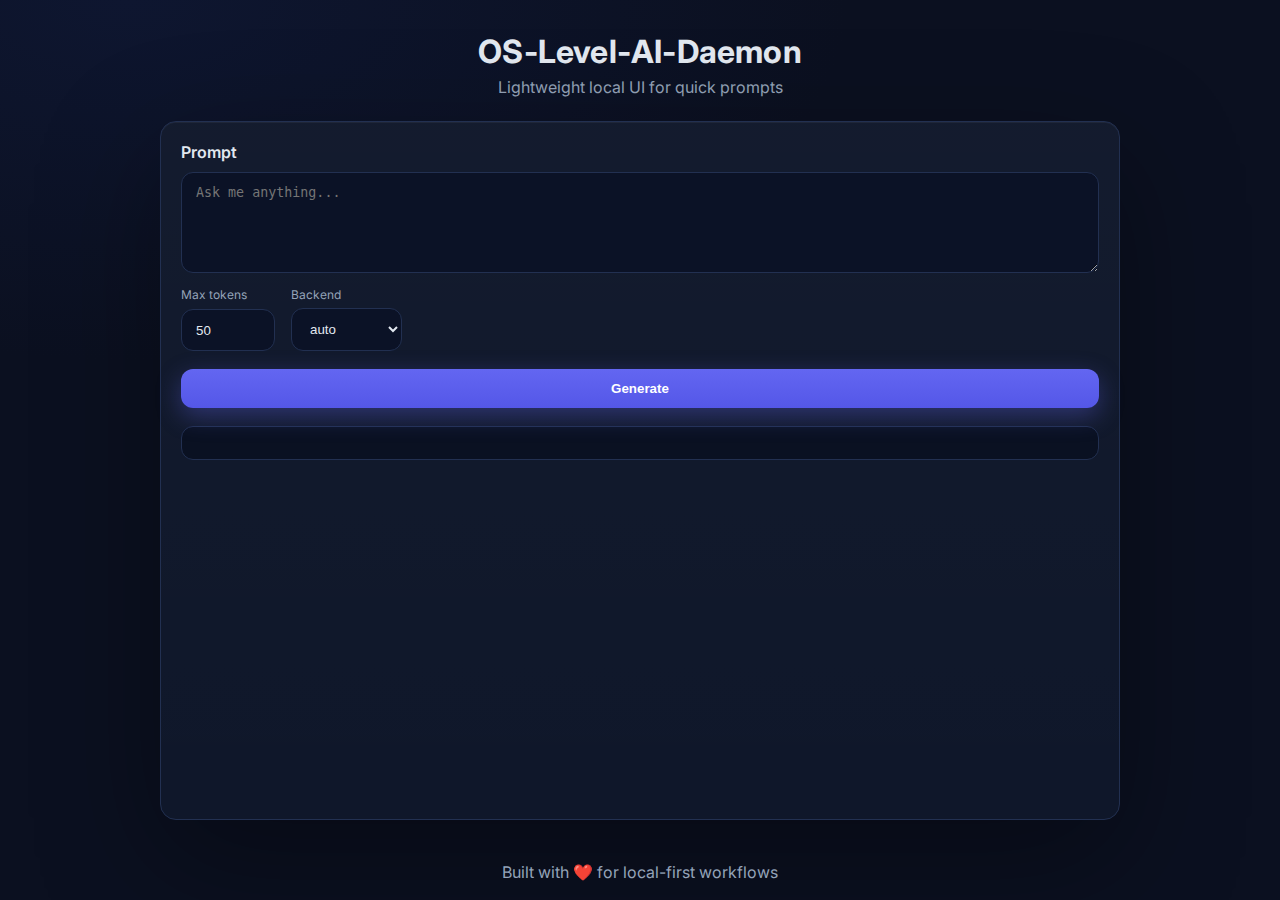
<file: web/index.html>
<!doctype html>
<html lang="en">
  <head>
    <meta charset="utf-8" />
    <meta name="viewport" content="width=device-width, initial-scale=1" />
    <title>OS-Level-AI-Daemon</title>
    <link rel="stylesheet" href="styles.css" />
  </head>
  <body>
    <div class="app">
      <header class="header">
        <h1>OS‑Level‑AI‑Daemon</h1>
        <p class="subtitle">Lightweight local UI for quick prompts</p>
      </header>

      <main class="panel">
        <form id="gen-form" class="form" autocomplete="off">
          <label class="label" for="prompt">Prompt</label>
          <textarea id="prompt" class="input" rows="5" placeholder="Ask me anything..." required></textarea>

          <div class="row">
            <div class="field">
              <label class="sublabel" for="max_tokens">Max tokens</label>
              <input id="max_tokens" class="input small" type="number" min="1" max="2048" value="50" />
            </div>
            <div class="field">
              <label class="sublabel" for="backend">Backend</label>
              <select id="backend" class="input small">
                <option value="auto" selected>auto</option>
                <option value="mock">mock</option>
                <option value="llama_cpp">llama_cpp</option>
                <option value="hf_api">hf_api</option>
                <option value="webui">webui</option>
                <option value="remote">remote</option>
              </select>
            </div>
          </div>

          <button class="btn" type="submit">Generate</button>
        </form>

        <section class="output" id="output"></section>
      </main>

      <footer class="footer">
        <span>Built with ❤️ for local-first workflows</span>
      </footer>
    </div>

    <script src="script.js"></script>
  </body>
  </html>
</file>
<file: web/styles.css>
@import url('https://fonts.googleapis.com/css2?family=Inter:wght@400;500;600;700&display=swap');

:root {
  --bg: #0b1020;
  --panel: #0f172a;
  --muted: #94a3b8;
  --text: #e2e8f0;
  --primary: #6366f1;
  --primary-600: #5457e8;
  --ring: rgba(99, 102, 241, 0.35);
  --border: #223051;
}

* { box-sizing: border-box; }
html, body { height: 100%; }
body {
  margin: 0;
  font-family: 'Inter', system-ui, Segoe UI, Roboto, Helvetica, Arial, sans-serif;
  background: radial-gradient(1200px 600px at 10% 0%, #0e1630 0%, var(--bg) 60%);
  color: var(--text);
}

.app {
  min-height: 100vh;
  display: grid;
  grid-template-rows: auto 1fr auto;
}

.header {
  padding: 32px 20px 12px;
  text-align: center;
}
.header h1 {
  margin: 0 0 6px 0;
  font-weight: 700;
  letter-spacing: 0.2px;
}
.subtitle { margin: 0; color: var(--muted); }

.panel {
  width: min(960px, 92%);
  margin: 12px auto 24px;
  background: linear-gradient(180deg, rgba(255,255,255,0.02) 0%, rgba(255,255,255,0.00) 100%), var(--panel);
  border: 1px solid var(--border);
  border-radius: 16px;
  padding: 20px;
  box-shadow: 0 40px 120px rgba(0,0,0,0.35), inset 0 1px 0 rgba(255,255,255,0.05);
}

.form { display: grid; gap: 10px; }
.label { font-weight: 600; }
.sublabel { color: var(--muted); font-size: 12px; }

.input {
  width: 100%;
  background: #0b1226;
  color: var(--text);
  border: 1px solid var(--border);
  border-radius: 12px;
  padding: 12px 14px;
  outline: none;
  transition: box-shadow 0.15s ease, border-color 0.15s ease, background 0.2s;
}
.input:focus {
  border-color: var(--primary);
  box-shadow: 0 0 0 4px var(--ring);
  background: #0b132a;
}
textarea.input { resize: vertical; min-height: 100px; }
.small { max-width: 180px; }

.row { display: flex; gap: 16px; margin: 4px 0 2px; flex-wrap: wrap; }
.field { display: grid; gap: 6px; }

.btn {
  margin-top: 6px;
  background: linear-gradient(180deg, var(--primary) 0%, var(--primary-600) 100%);
  color: white;
  border: none;
  border-radius: 12px;
  padding: 12px 16px;
  font-weight: 600;
  cursor: pointer;
  box-shadow: 0 8px 24px rgba(99,102,241,0.35);
  transition: transform 0.05s ease, filter 0.2s ease;
}
.btn:active { transform: translateY(1px); }

.output {
  margin-top: 18px;
  border: 1px solid var(--border);
  border-radius: 12px;
  background: #0a1122;
  padding: 16px;
  white-space: pre-wrap;
  line-height: 1.5;
}

.footer {
  color: var(--muted);
  text-align: center;
  padding: 18px;
}
</file>
